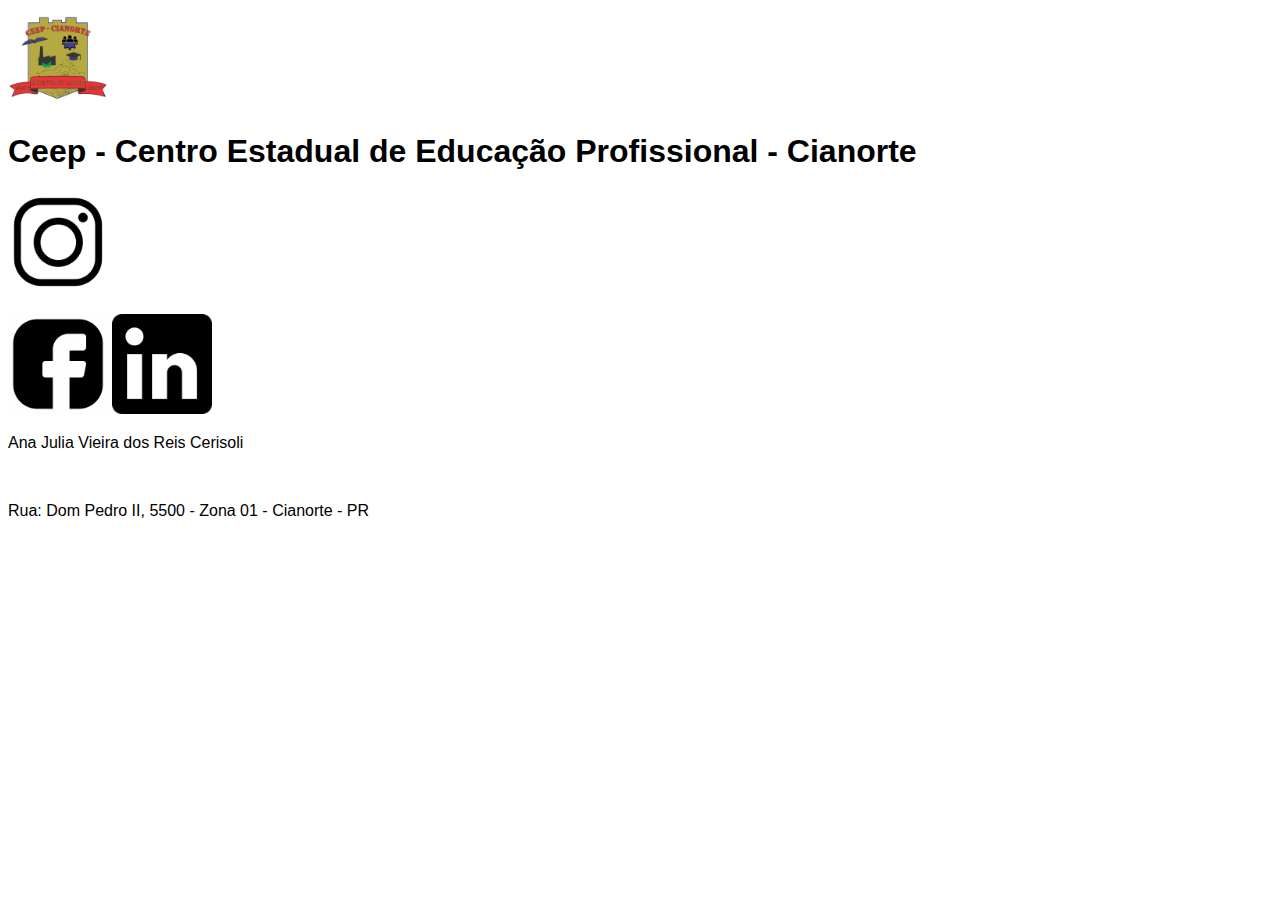
<file: CEEPlogobrasao-main/index.html>
<!DOCTYPE html>
<html lang="pt-BR">
<head>
    <meta charset="UTF-8">
    <meta name="viewport" content="width=device-width, initial-scale=1.0">
    <link rel="apple-touch-icon" sizes="180x180" href="img/apple-touch-icon.png">
    <link rel="icon" type="image/png" sizes="32x32" href="img/favicon-32x32.png">
    <link rel="icon" type="image/png" sizes="16x16" href="img/favicon-16x16.png">
    <link rel="manifest" href="/site.webmanifest">

    <link rel="shortcut icon" href="./logoceep/favicon-16x16.png" type="image/x-icon">
    <title>CEEP - Cianorte</title>
    <link rel="stylesheet" href=style.css>
</head>

<body>
    <header>
        <img class="img" src="./brasao/android-chrome-512x512.png" alt="Brasao CEEP">
        <h1> Ceep - Centro Estadual de Educação Profissional - Cianorte</h1>
        <nav>
            <a href="https://www.instagram.com/ceepcianorte/"></a>
                <img src="./instagram.webp" alt="instagram"
                ><br/>
            <a href="https://www.facebook.com/ceepcianorte/?locale=pt_BR"></a><br>
                <img src="./facebook.webp">
            <a href="https://br.linkedin.com/school/ceep-cianorte/"></a>
                <img src="./linkedin.webp">
        </nav>
    </header>
    <main>
        <p>Ana Julia Vieira dos Reis Cerisoli</p>
            <br>
    </main> 
    <footer>
        <p>Rua: Dom Pedro II, 5500 - Zona 01 - Cianorte - PR </p>
    </footer>
</body>
</html>
</file>
